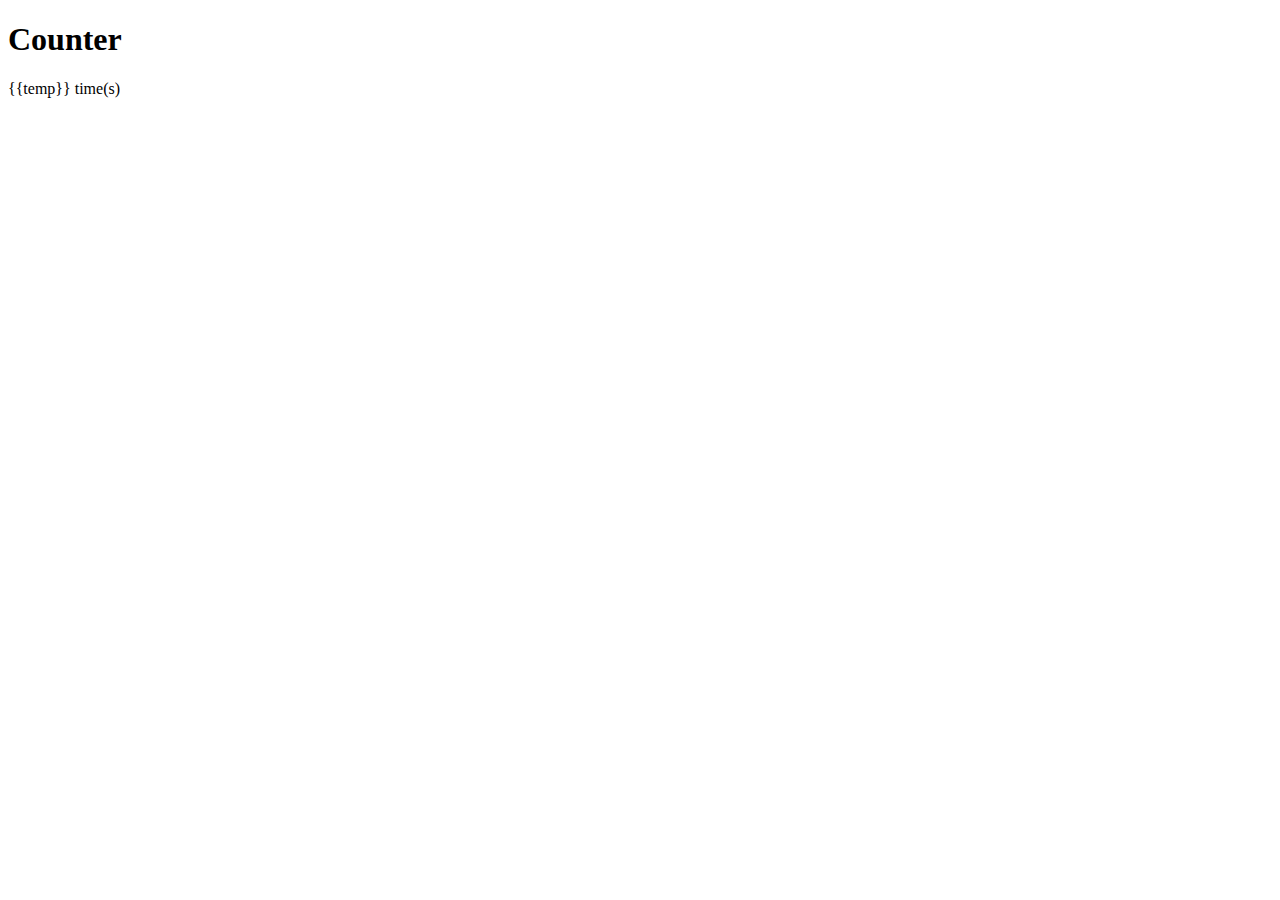
<file: django_fundamentals/counter/counter_app/templates/index.html>
<!DOCTYPE html>
<html lang="en">

<head>
    <meta charset="UTF-8">
    <meta http-equiv="X-UA-Compatible" content="IE=edge">
    <meta name="viewport" content="width=device-width, initial-scale=1.0">
    <title>Counter</title>
</head>

<body>
    <h1>Counter</h1>
    <p>{{temp}} time(s) </p>
</body>

</html>
</file>
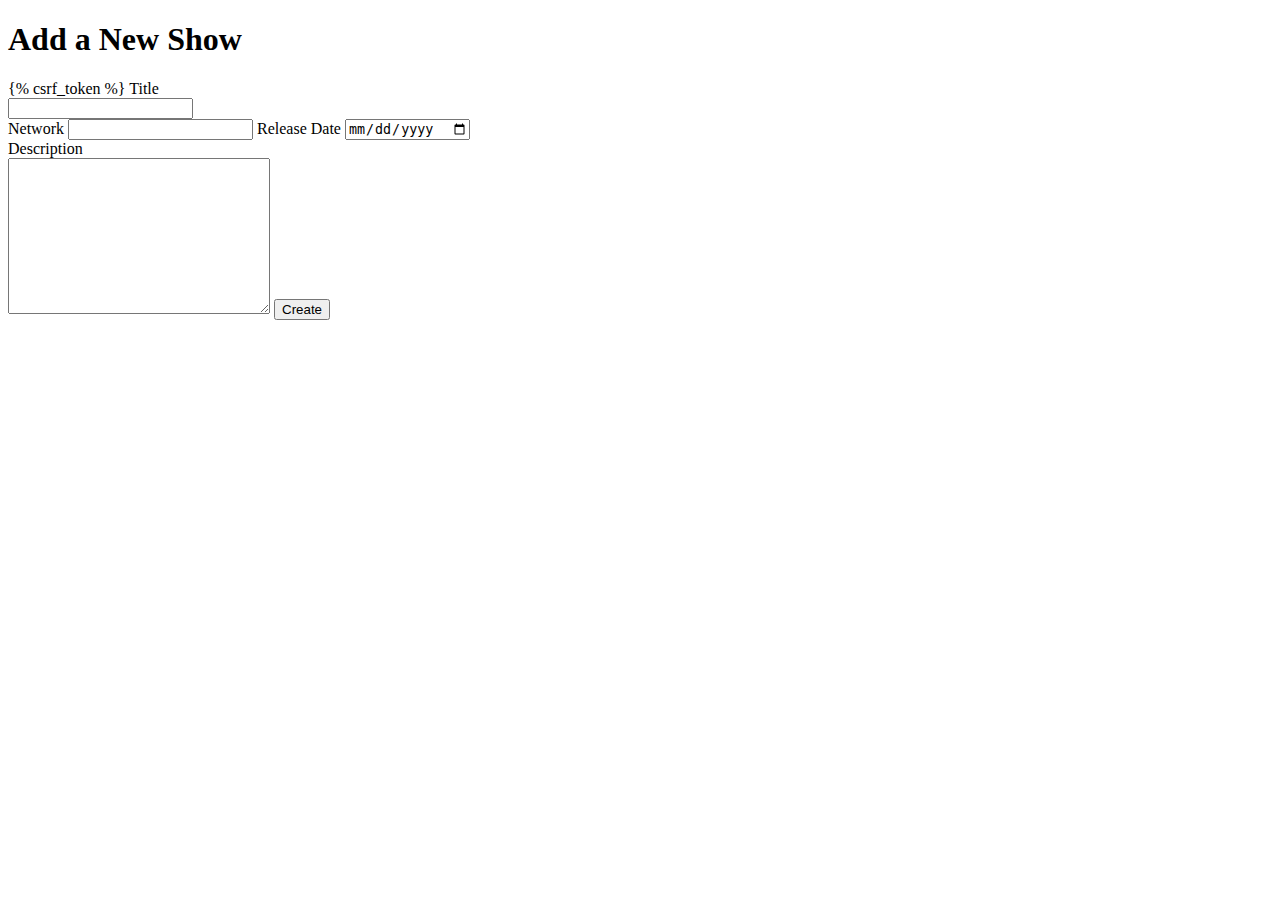
<file: django_orm/semi_RestfulTV_show/myapp/templates/addshow.html>
<!DOCTYPE html>
<html lang="en">
<head>
    <meta charset="UTF-8">
    <meta http-equiv="X-UA-Compatible" content="IE=edge">
    <meta name="viewport" content="width=device-width, initial-scale=1.0">
    <title>Document</title>
</head>
<body>
    <h1>Add a New Show</h1>
    <form action="addshow" method="POST">
        {% csrf_token %}
        <label for="labeltitle">Title</label><br>
        <input type="text" name="showtitle" id="title"><br>
        <label for="network">Network</label>
        <input type="text" name="network" id="network">
        <label for="releasedate">Release Date</label>
        <input type="date" name="releasedate" id="releasedate"><br>
        <label for="desc">Description</label><br>
        <textarea name="desc" id="desc" cols="30" rows="10"></textarea>
        <input type="submit" value="Create">

    </form>
</body>
</html>
</file>
